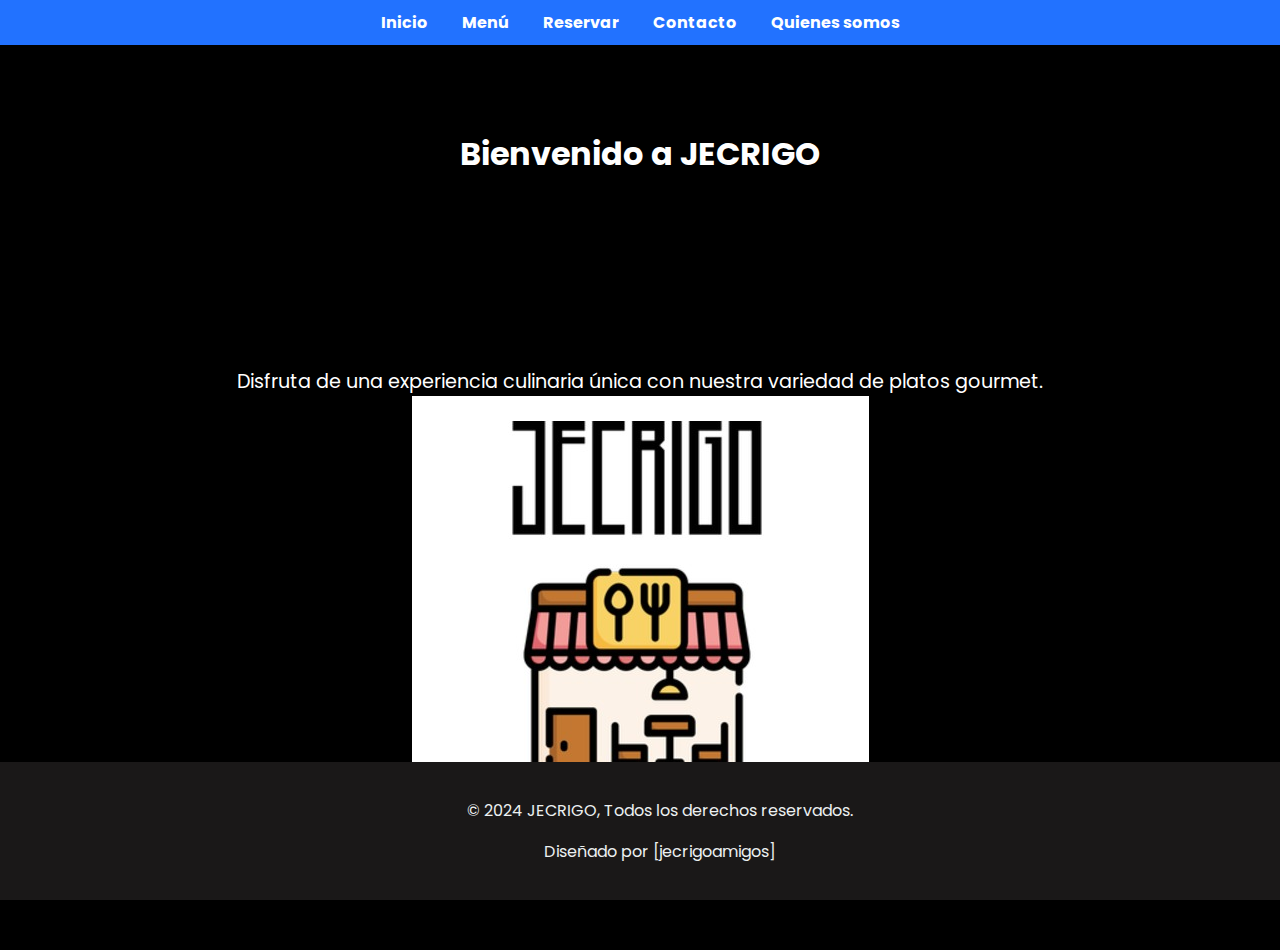
<file: index.html>
<!DOCTYPE html>
<html lang="es">
<head>
    <meta charset="UTF-8">
    <meta name="viewport" content="width=device-width, initial-scale=1.0">
    <title>Restaurante JECRIGO</title>
    <link rel="stylesheet" href="styles.css">
</head>
<body>
    <!-- Navegación -->
    <nav>
        <ul>
            <li><a href="index.html">Inicio</a></li>
            <li><a href="menu.html">Menú</a></li>
            <li><a href="reservar.html">Reservar</a></li>
            <li><a href="contacto.html">Contacto</a></li>
            <li><a href= "quienes.html">Quienes somos</a></li>
        </ul>
    </nav>

    <!-- Inicio -->
 <h1>Bienvenido a JECRIGO</h1>
    <section id="inicio">  
        <p>Disfruta de una experiencia culinaria única con nuestra variedad de platos gourmet.</p>
     <div class="image-container">
            <img src="Carpeta/JECRIGOLOGO.jpeg" alt="Nuestro equipo">
        </div>
    </section>
    


            

    
                
    <!-- Footer -->
    <footer>
        <p>&copy; 2024 JECRIGO, Todos los derechos reservados.</p>
        <p>Diseñado por [jecrigoamigos]</p>
    </footer>
</body>
</html>
</file>
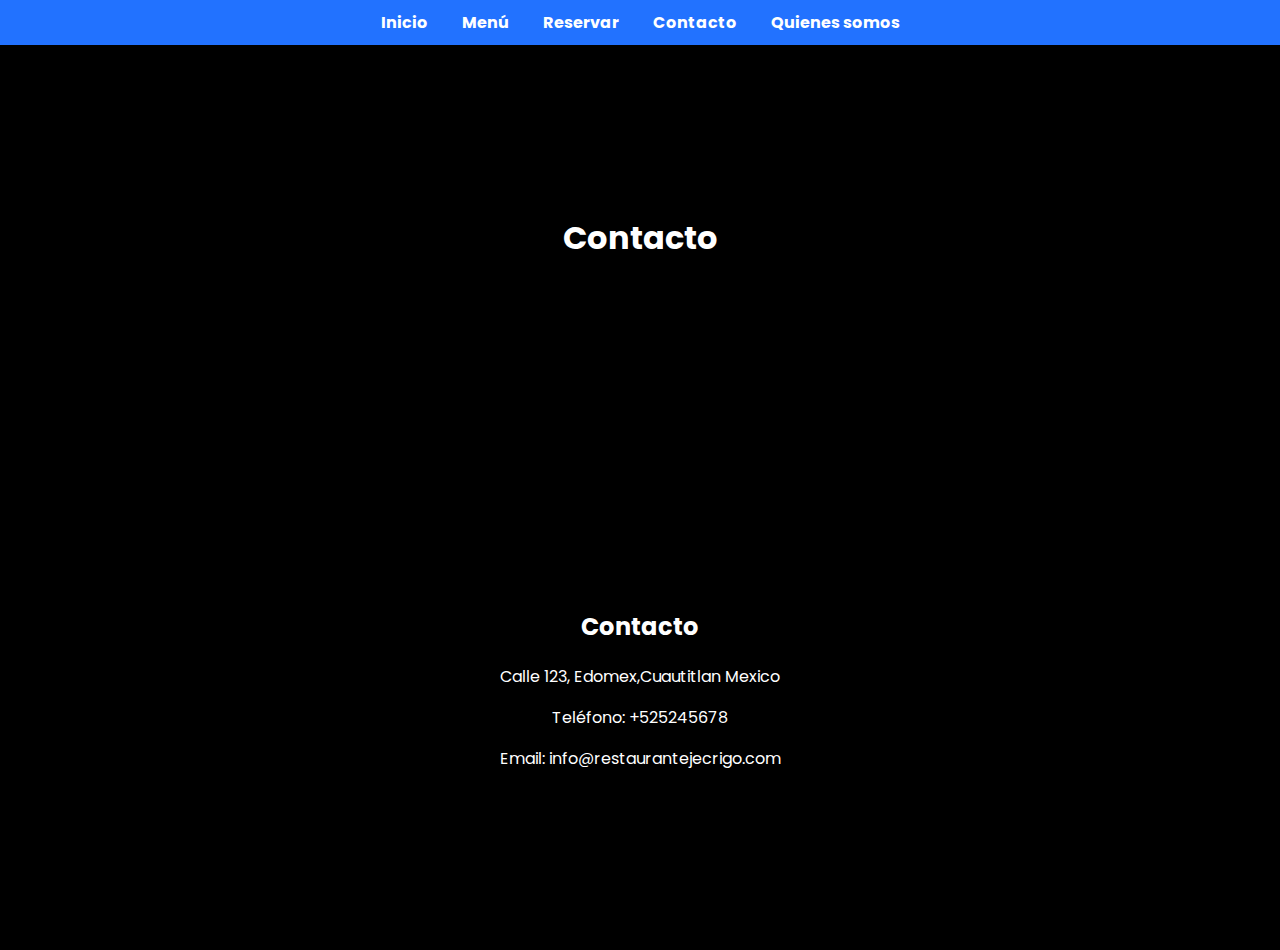
<file: contacto.html>
<!DOCTYPE html>
<html lang="en">
<head>
    <meta charset="UTF-8">
    <meta name="viewport" content="width=device-width, initial-scale=1.0">
    <title>Document</title>
    <link rel="stylesheet" href="styles.css">
</head>
<body>
     <!-- Navegación -->
<nav>
    <ul>
        <li><a href="index.html">Inicio</a></li>
        <li><a href="menu.html">Menú</a></li>
        <li><a href="reservar.html">Reservar</a></li>
        <li><a href="contacto.html">Contacto</a></li>
        <li><a href= "quienes.html">Quienes somos</a></li>
    </ul>
</nav>

<h1>Contacto</h1>
<!-- Contacto -->
<section id="contacto">
    <h2>Contacto</h2>
    <p>Calle 123, Edomex,Cuautitlan Mexico</p>
    <p>Teléfono: +525245678</p>
    <p>Email: info@restaurantejecrigo.com</p>
</section>
</body>
</html>
</file>
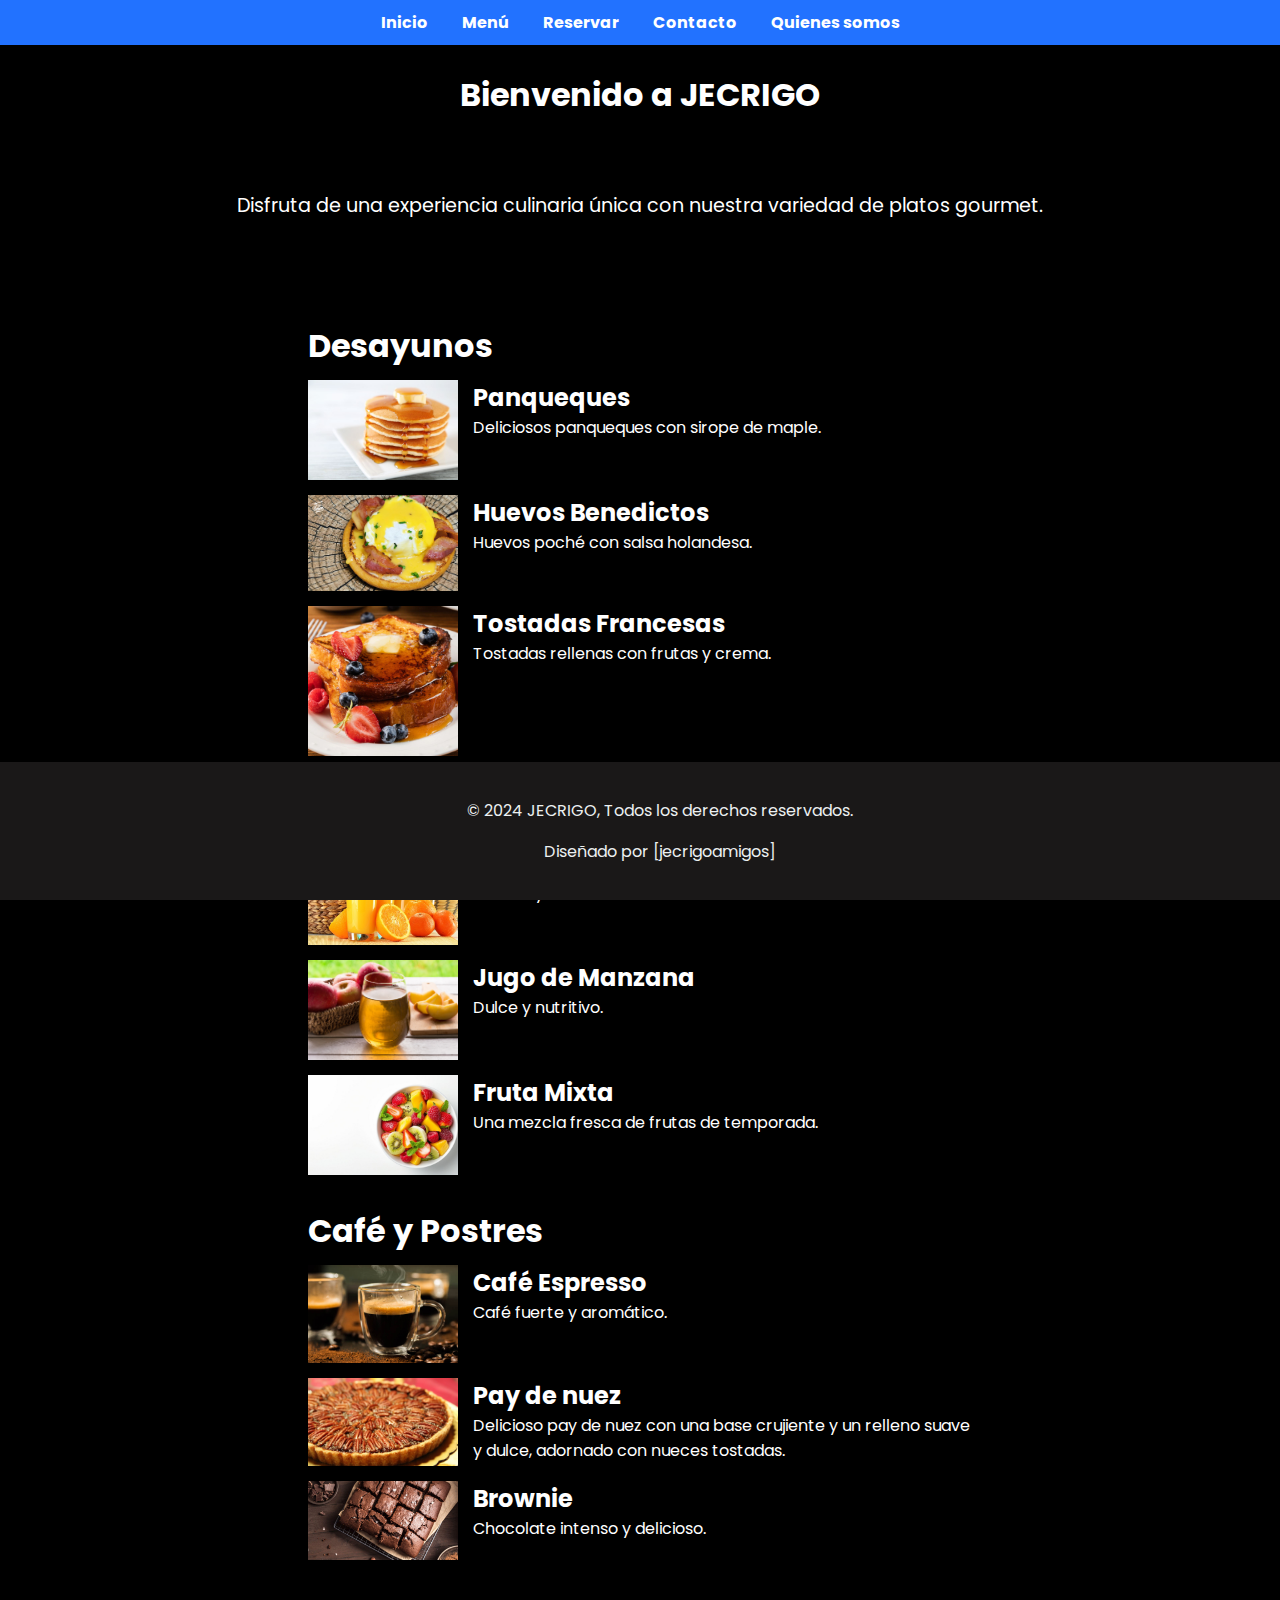
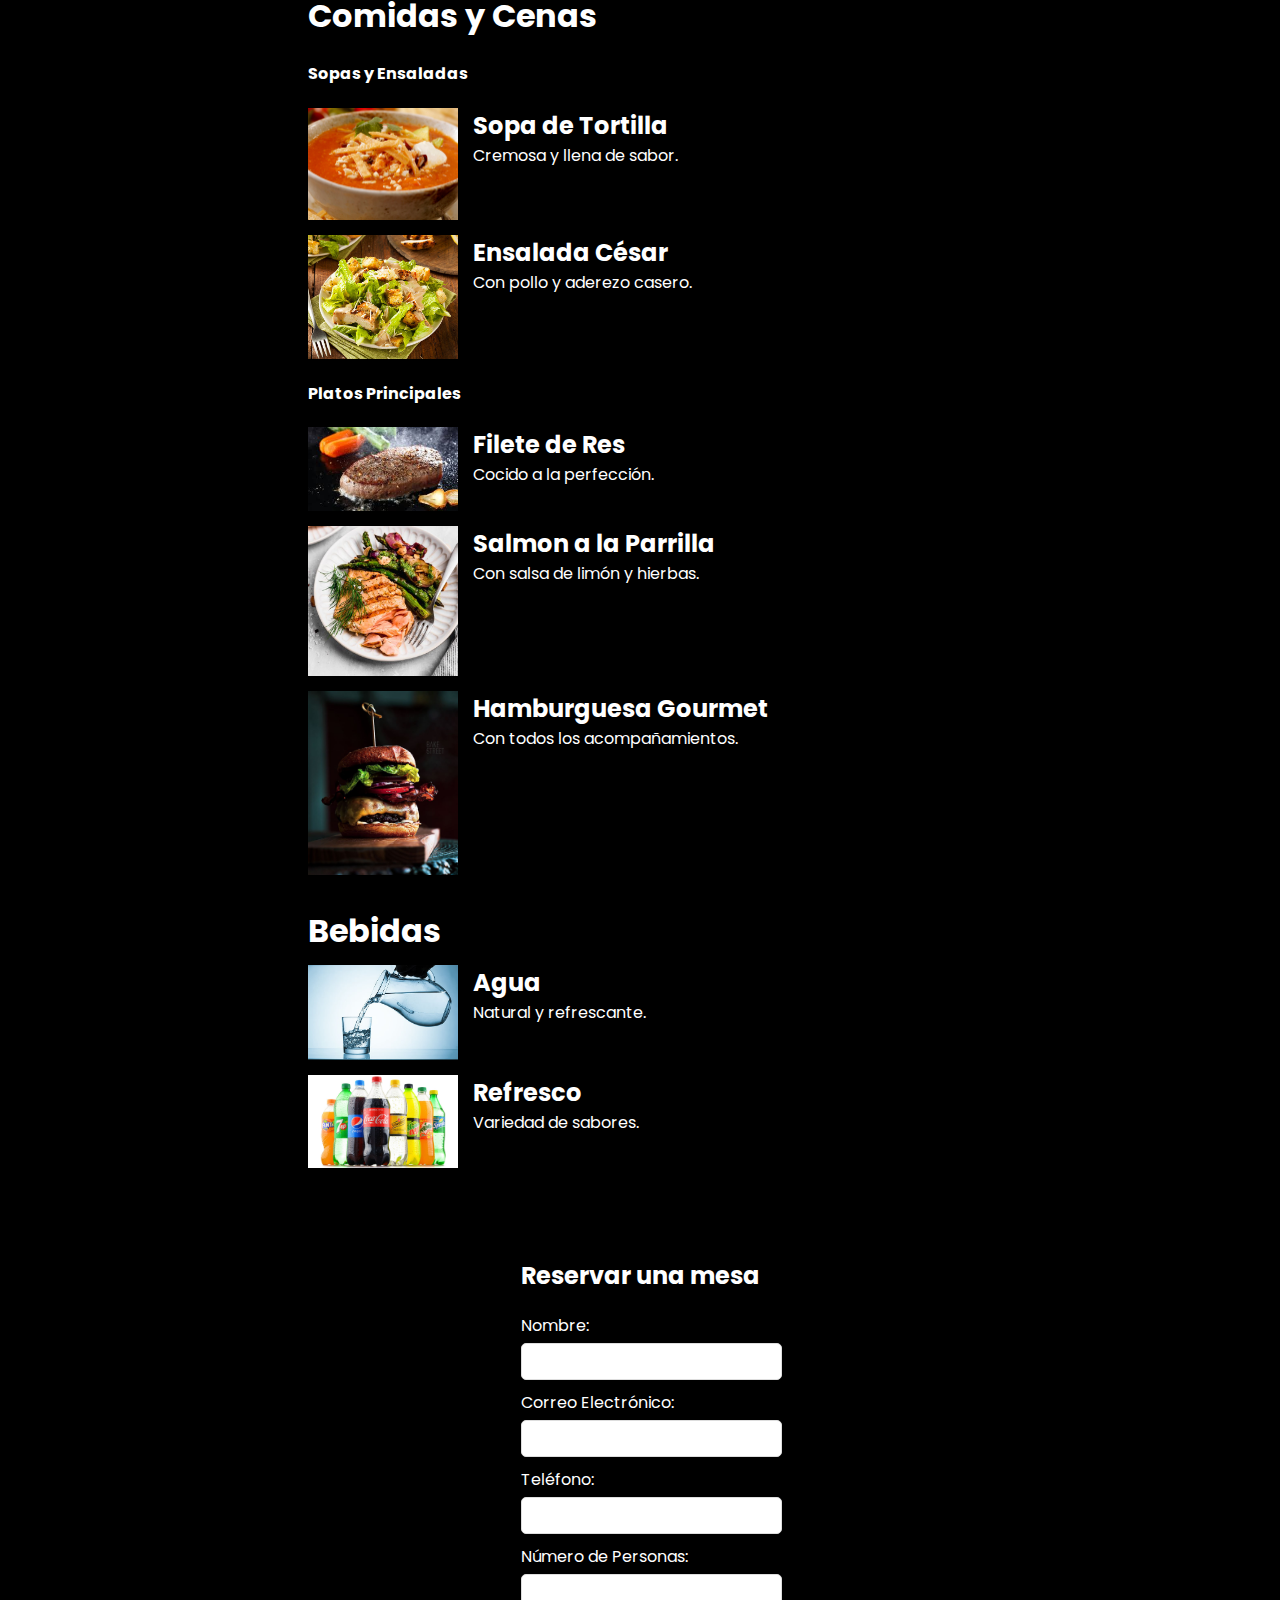
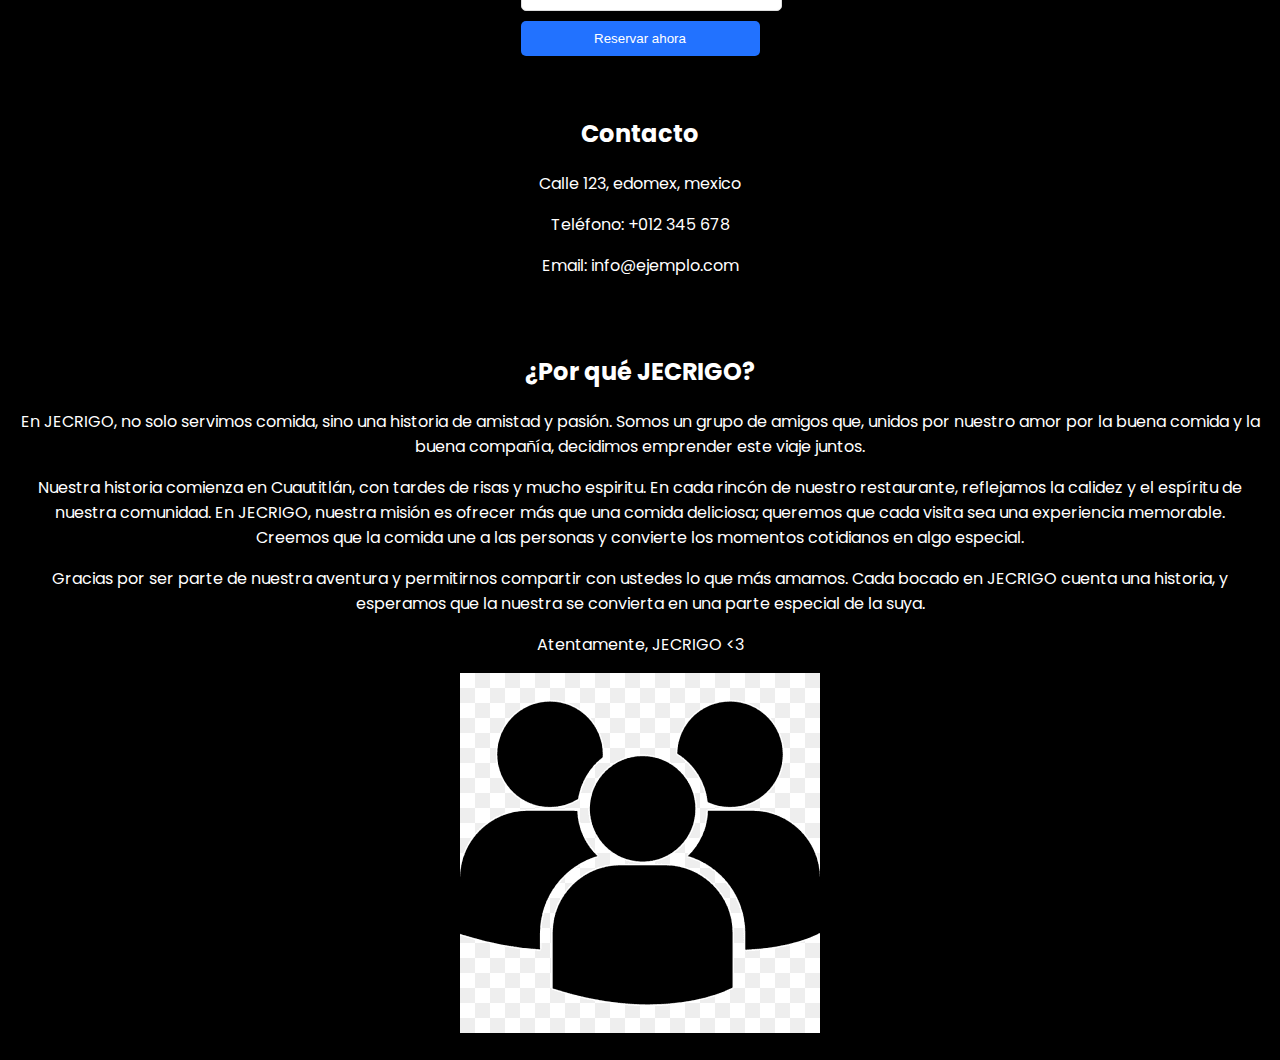
<file: index (1).html>
<!DOCTYPE html>
<html lang="es">
<head>
    <meta charset="UTF-8">
    <meta name="viewport" content="width=device-width, initial-scale=1.0">
    <title>Restaurante JECRIGO</title>
    <link rel="stylesheet" href="styles.css">
</head>
<body>
    <!-- Navegación -->
    <nav>
        <ul>
            <li><a href="#inicio">Inicio</a></li>
            <li><a href="#menu">Menú</a></li>
            <li><a href="#reservar">Reservar</a></li>
            <li><a href="#contacto">Contacto</a></li>
            <li><a href= "#Quienes">Quienes somos</a></li>
        </ul>
    </nav>

    <!-- Inicio -->
 <h1>Bienvenido a JECRIGO</h1>
    <section id="inicio">  
        <p>Disfruta de una experiencia culinaria única con nuestra variedad de platos gourmet.</p>
     
    </section>
    <!-- Menú -->
   
    <section id="menu">
        <!-- Desayunos -->
             <div class="menu-category">
            <h3>Desayunos</h3>
            <div class="menu-item">
                <img src="Carpeta/pancakes.jpg" alt="Panqueques">
                <div class="menu-item-info">
                    <h4>Panqueques</h4>
                    <p>Deliciosos panqueques con sirope de maple.</p>
                </div>
            </div>
            <div class="menu-item">
                <img src="Carpeta/huevos-benedictinos-o-benedict.jpg" alt="Huevos Benedictos">

                <div class="menu-item-info">
                    <h4>Huevos Benedictos</h4>
                    <p>Huevos poché con salsa holandesa.</p>
                </div>
            </div>
            <div class="menu-item">
                <img src="Carpeta/tostadas_a_la_francesa.jpg" alt="Tostadas Francesas">
                <div class="menu-item-info">
                    <h4>Tostadas Francesas</h4>
                    <p>Tostadas rellenas con frutas y crema.</p>
                </div>
            </div>
        </div>

        <!-- Jugos y Frutas -->
               <div class="menu-category">
            <h3>Jugos y Frutas</h3>
            <div class="menu-item">
                <img src="Carpeta/diferencias-zumo-natural-y-envasado-1024x674.jpg" alt="Jugo de Naranja">
                <div class="menu-item-info">
                    <h4>Jugo de Naranja</h4>
                    <p>Natural y refrescante.</p>
                </div>
            </div>
            <div class="menu-item">
                <img src="Carpeta/jugo-de-manzana.jpg" alt="Jugo de Manzana">
                <div class="menu-item-info">
                    <h4>Jugo de Manzana</h4>
                    <p>Dulce y nutritivo.</p>
                </div>
            </div>
            <div class="menu-item">
                <img src="Carpeta/ensalada-frutas-mixtas_894906-707.jpg" alt="Fruta Mixta">
                <div class="menu-item-info">
                    <h4>Fruta Mixta</h4>
                    <p>Una mezcla fresca de frutas de temporada.</p>
                </div>
            </div>
        </div>

        <!-- Café y Postres -->
        <div class="menu-category">
            <h3>Café y Postres</h3>
            <div class="menu-item">
                <img src="Carpeta/cafe-expreso.jpg" alt="Café Espresso">
                <div class="menu-item-info">
                    <h4>Café Espresso</h4>
                    <p>Café fuerte y aromático.</p>
                </div>
            </div>
            <div class="menu-item">
                <img src="Carpeta/PRINCIPAL.png" alt="Pay de nuez">
                <div class="menu-item-info">
                    <h4>Pay de nuez</h4>
                    <p>Delicioso pay de nuez con una base crujiente y un relleno suave y dulce, adornado con nueces tostadas.</p>
                </div>
            </div>
            <div class="menu-item">
                <img src="Carpeta/brownie.jpg" alt="Brownie">
                <div class="menu-item-info">
                    <h4>Brownie</h4>
                    <p>Chocolate intenso y delicioso.</p>
                </div>
            </div>
        </div>

        <!-- Comidas y Cenas -->
        <div class="menu-category">
            <h3>Comidas y Cenas</h3>
            <div class="sub-category">
                <h4>Sopas y Ensaladas</h4>
                <div class="menu-item">
                    <img src="Carpeta/sopa-de-tortilla-destacada-1200x900.jpg" alt="Sopa de Tortilla">
                    <div class="menu-item-info">
                        <h4>Sopa de Tortilla</h4>
                        <p>Cremosa y llena de sabor.</p>
                    </div>
                </div>
                <div class="menu-item">
                    <img src="Carpeta/Ensalada_César-web-553x458.jpg" alt="Ensalada César">
                    <div class="menu-item-info">
                        <h4>Ensalada César</h4>
                        <p>Con pollo y aderezo casero.</p>
                    </div>
                </div>
            </div>
            <div class="sub-category">
                <h4>Platos Principales</h4>
                <div class="menu-item">
                    <img src="Carpeta/download.jpg" alt="Filete de Res">
                    <div class="menu-item-info">
                        <h4>Filete de Res</h4>
                        <p>Cocido a la perfección.</p>
                    </div>
                </div>
                <div class="menu-item">
                    <img src="Carpeta/pescado-a-la-parrilla-5-500x500.jpg" alt="Salmon a la Parrilla">
                    <div class="menu-item-info">
                        <h4>Salmon a la Parrilla</h4>
                        <p>Con salsa de limón y hierbas.</p>
                    </div>
                </div>
                <div class="menu-item">
                    <img src="Carpeta/ccc5abb234eb54cc35abddfe0194d976.jpg" alt="Hamburguesa Gourmet">
                    <div class="menu-item-info">
                        <h4>Hamburguesa Gourmet</h4>
                        <p>Con todos los acompañamientos.</p>
                    </div>
                </div>
            </div>
        </div>

        <!-- Bebidas -->
        <div class="menu-category">
            <h3>Bebidas</h3>
            <div class="menu-item">
                <img src="Carpeta/agua-jarra-vaso-vidrio-wallpaper-thumb.jpg" alt="Agua">
                <div class="menu-item-info">
                    <h4>Agua</h4>
                    <p>Natural y refrescante.</p>
                </div>
            </div>
            <div class="menu-item">
                <img src="Carpeta/Refrescos_800.jpg" alt="Refresco">
                <div class="menu-item-info">
                    <h4>Refresco</h4>
                    <p>Variedad de sabores.</p>
                </div>
            </div>
        </div>
    </section>

   <!-- Reservar -->
<section id="reservar">
    <h2>Reservar una mesa</h2>

    <form id="reserva-form">
        <label for="nombre">Nombre:</label>
        <input type="text" id="nombre" name="nombre" required>
        
        <label for="email">Correo Electrónico:</label>
        <input type="email" id="email" name="email" required>
        
        <label for="telefono">Teléfono:</label>
        <input type="tel" id="telefono" name="telefono" required>
        
        <label for="numero-personas">Número de Personas:</label>
        <input type="number" id="numero-personas" name="numero-personas" min="1" required>
        
        <button type="submit">Reservar ahora</button>
    </form>

    <div id="mensaje" style="display: none; color: green; margin-top: 10px;">
        Reservación registrada
    </div>
</section>

<script>
    document.getElementById('reserva-form').addEventListener('submit', function(event) {
        event.preventDefault(); // Previene el envío del formulario

        // Muestra el mensaje
        document.getElementById('mensaje').style.display = 'block';

        // Opcional: Puedes ocultar el formulario después de mostrar el mensaje
        document.getElementById('reserva-form').reset();
    });
</script>

            

    <!-- Contacto -->
    <section id="contacto">
        <h2>Contacto</h2>
        <p>Calle 123, edomex, mexico</p>
        <p>Teléfono: +012 345 678</p>
        <p>Email: info@ejemplo.com</p>
    </section>
                <!-- Quiénes Somos -->
<section id="Quienes">
    <h2>¿Por qué JECRIGO?</h2>
    <p>En JECRIGO, no solo servimos comida, sino una historia de amistad y pasión. Somos un grupo de amigos que, unidos por nuestro amor por la buena comida y la buena compañía, decidimos emprender este viaje juntos.</p>
    <p>Nuestra historia comienza en Cuautitlán, con tardes de risas y mucho espiritu. En cada rincón de nuestro restaurante, reflejamos la calidez y el espíritu de nuestra comunidad. En JECRIGO, nuestra misión es ofrecer más que una comida deliciosa; queremos que cada visita sea una experiencia memorable. Creemos que la comida une a las personas y convierte los momentos cotidianos en algo especial.</p>
    <p>Gracias por ser parte de nuestra aventura y permitirnos compartir con ustedes lo que más amamos. Cada bocado en JECRIGO cuenta una historia, y esperamos que la nuestra se convierta en una parte especial de la suya.</p>
    <p>Atentamente, JECRIGO <3</p>
    <div class="image-container">
        <img src="Carpeta/peronas.png" alt="Nuestro equipo">
    </div>
</section>


    <!-- Footer -->
    <footer>
        <p>&copy; 2024 JECRIGO, Todos los derechos reservados.</p>
        <p>Diseñado por [jecrigoamigos]</p>
    </footer>
</body>
</html>
</file>
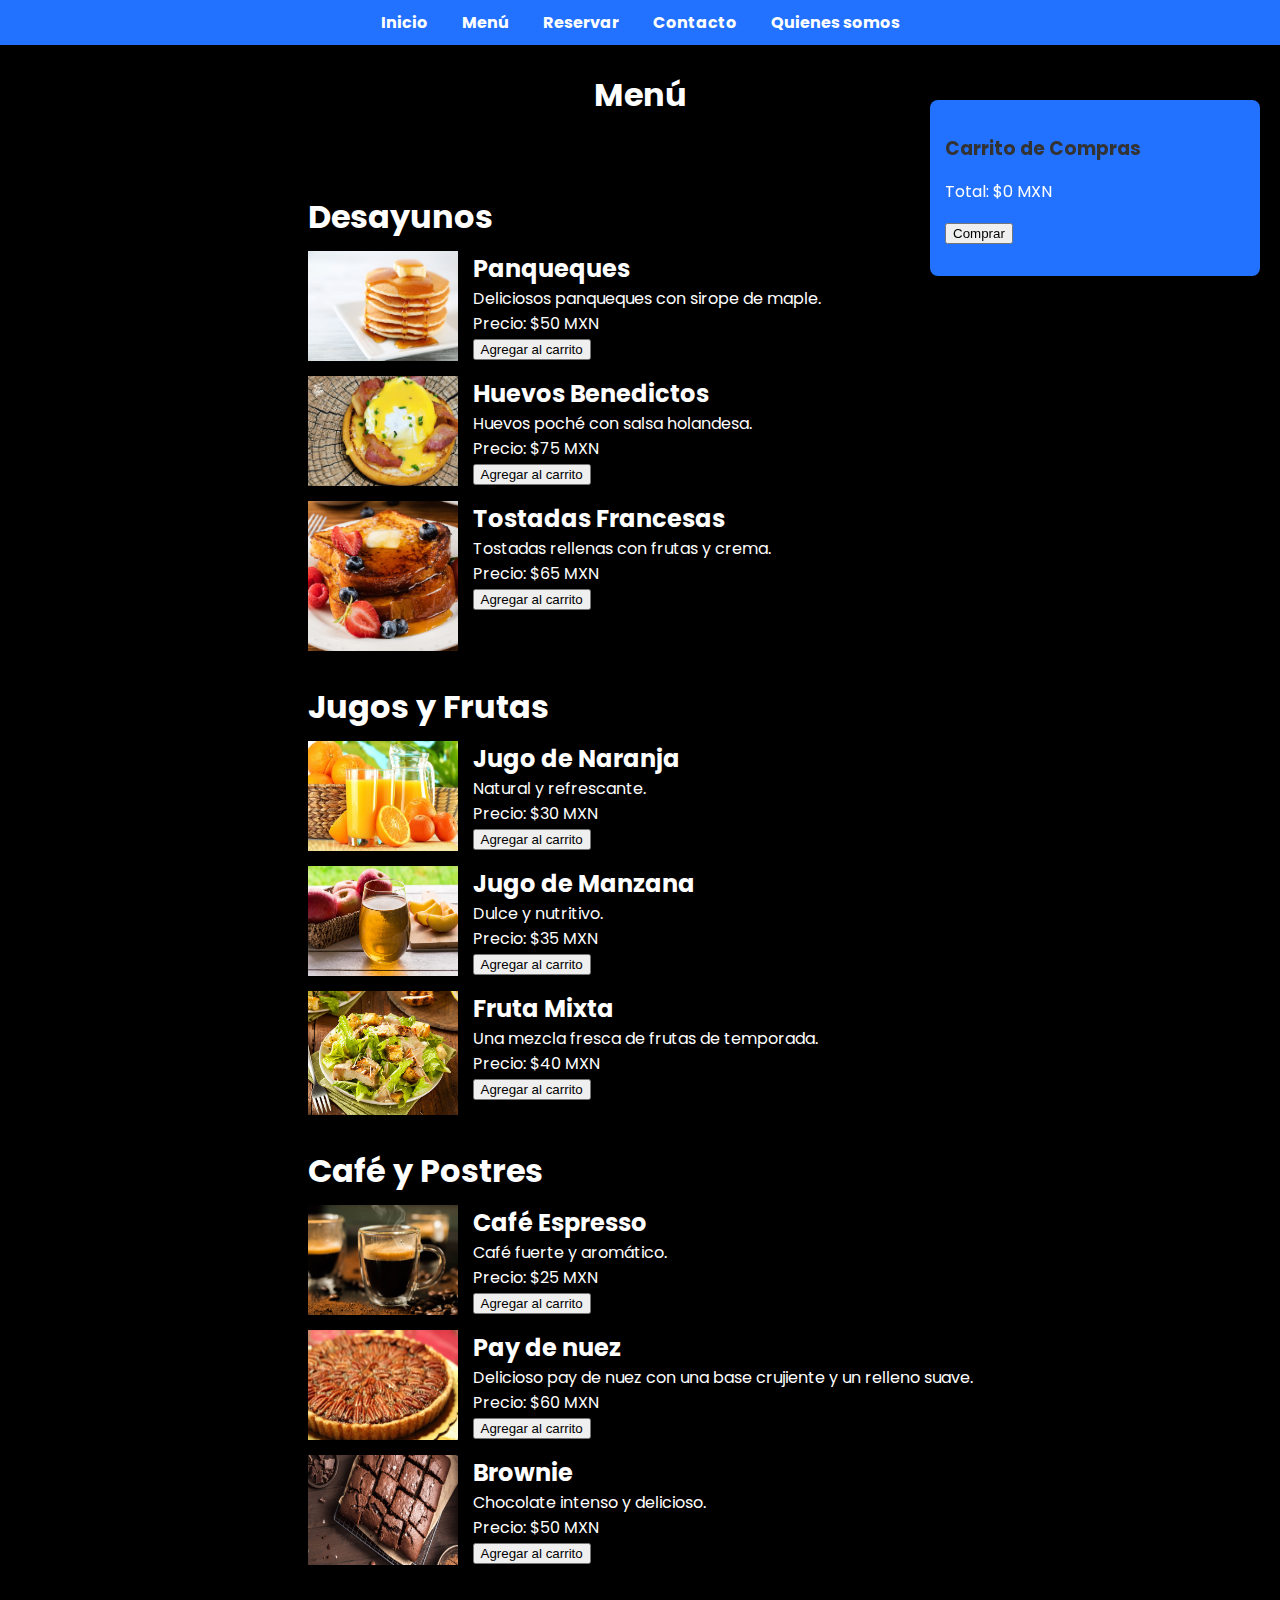
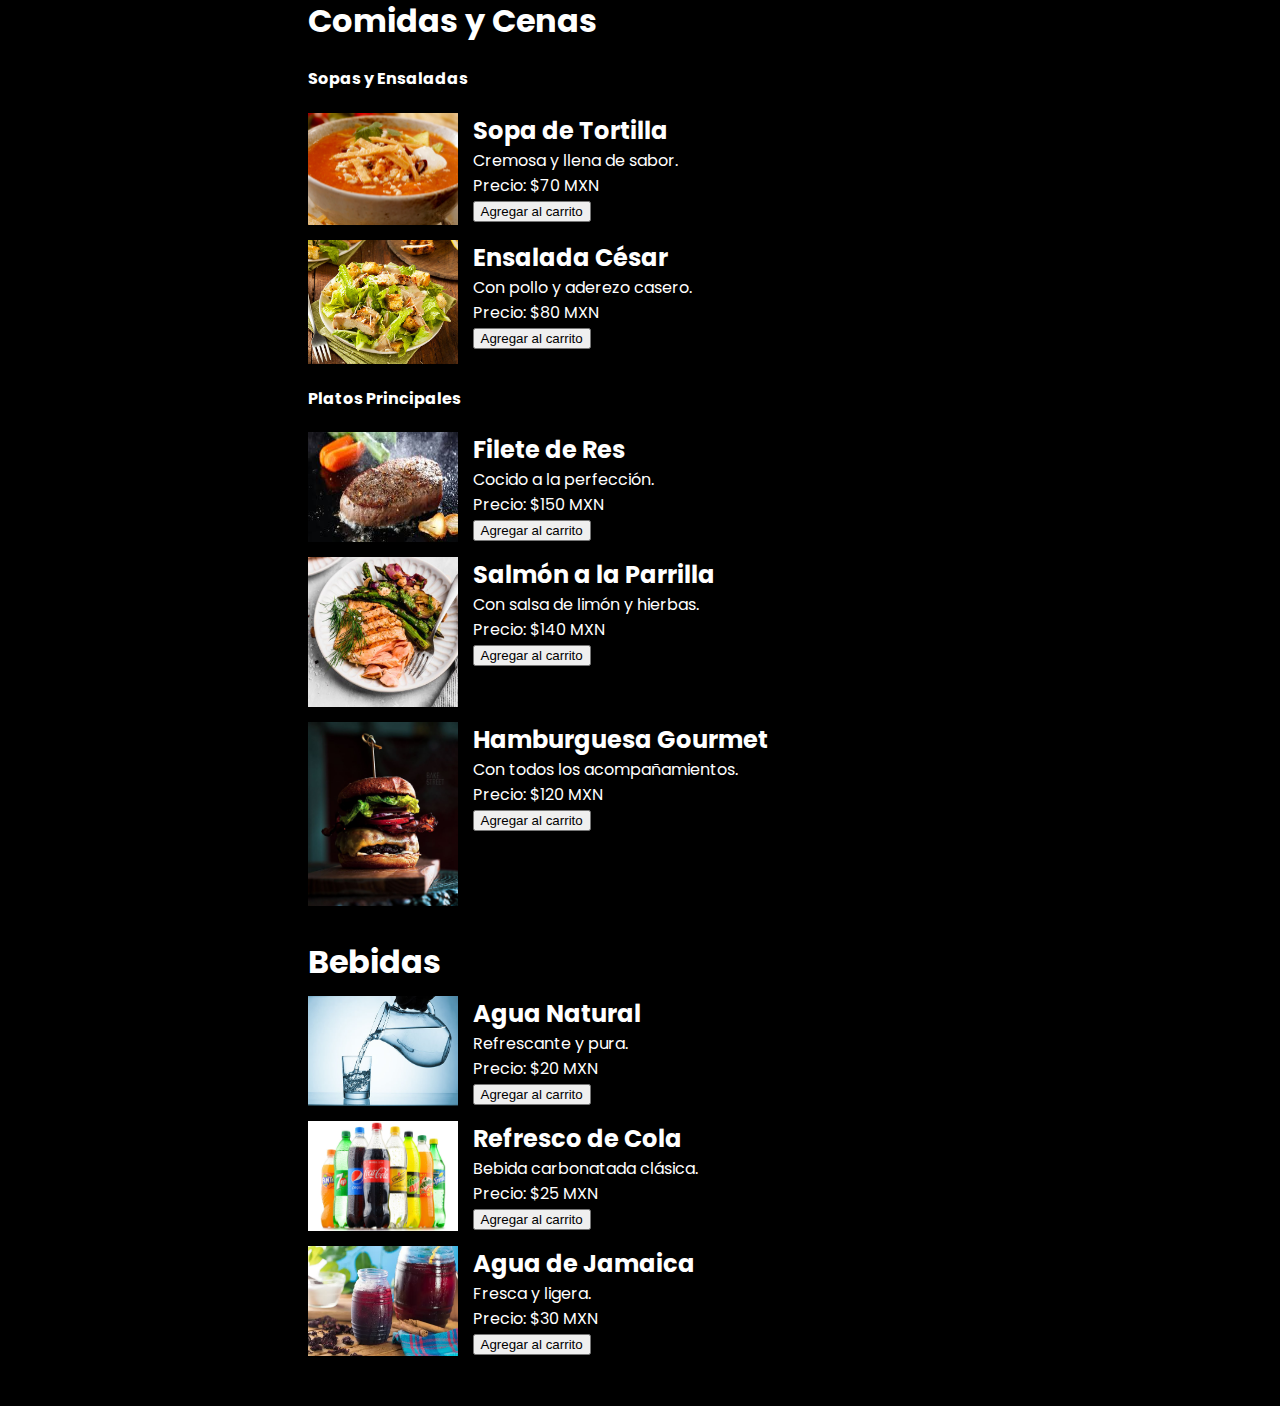
<file: menu.html>
<!DOCTYPE html>
<html lang="en">
<head>
    <meta charset="UTF-8">
    <meta name="viewport" content="width=device-width, initial-scale=1.0">
    <title>Restaurante JECRIGO - Menú</title>
    <link rel="stylesheet" href="styles.css">
</head>
<body>
    <h1>Menú</h1>

    <!-- Navegación -->
    <nav>
        <ul>
            <li><a href="index.html">Inicio</a></li>
            <li><a href="menu.html">Menú</a></li>
            <li><a href="reservar.html">Reservar</a></li>
            <li><a href="contacto.html">Contacto</a></li>
            <li><a href="quienes.html">Quienes somos</a></li>
        </ul>
    </nav>

    <!-- Menú -->
    <section id="menu">
        <!-- Desayunos -->
        <div class="menu-category">
            <h3>Desayunos</h3>
            <div class="menu-item">
                <img src="Carpeta/pancakes.jpg" alt="Panqueques">
                <div class="menu-item-info">
                    <h4>Panqueques</h4>
                    <p>Deliciosos panqueques con sirope de maple.</p>
                    <p>Precio: $50 MXN</p>
                    <button onclick="addToCart('Panqueques', 50)">Agregar al carrito</button>
                </div>
            </div>
            <div class="menu-item">
                <img src="Carpeta/huevos-benedictinos-o-benedict.jpg" alt="Huevos Benedictos">
                <div class="menu-item-info">
                    <h4>Huevos Benedictos</h4>
                    <p>Huevos poché con salsa holandesa.</p>
                    <p>Precio: $75 MXN</p>
                    <button onclick="addToCart('Huevos Benedictos', 75)">Agregar al carrito</button>
                </div>
            </div>
            <div class="menu-item">
                <img src="Carpeta/tostadas_a_la_francesa.jpg" alt="Tostadas Francesas">
                <div class="menu-item-info">
                    <h4>Tostadas Francesas</h4>
                    <p>Tostadas rellenas con frutas y crema.</p>
                    <p>Precio: $65 MXN</p>
                    <button onclick="addToCart('Tostadas Francesas', 65)">Agregar al carrito</button>
                </div>
            </div>
        </div>

        <!-- Jugos y Frutas -->
        <div class="menu-category">
            <h3>Jugos y Frutas</h3>
            <div class="menu-item">
                <img src="Carpeta/diferencias-zumo-natural-y-envasado-1024x674.jpg" alt="Jugo de Naranja">
                <div class="menu-item-info">
                    <h4>Jugo de Naranja</h4>
                    <p>Natural y refrescante.</p>
                    <p>Precio: $30 MXN</p>
                    <button onclick="addToCart('Jugo de Naranja', 30)">Agregar al carrito</button>
                </div>
            </div>
            <div class="menu-item">
                <img src="Carpeta/jugo-de-manzana.jpg" alt="Jugo de Manzana">
                <div class="menu-item-info">
                    <h4>Jugo de Manzana</h4>
                    <p>Dulce y nutritivo.</p>
                    <p>Precio: $35 MXN</p>
                    <button onclick="addToCart('Jugo de Manzana', 35)">Agregar al carrito</button>
                </div>
            </div>
            <div class="menu-item">
                <img src="Carpeta/Ensalada_César-web-553x458.jpg" alt="Fruta Mixta">
                <div class="menu-item-info">
                    <h4>Fruta Mixta</h4>
                    <p>Una mezcla fresca de frutas de temporada.</p>
                    <p>Precio: $40 MXN</p>
                    <button onclick="addToCart('Fruta Mixta', 40)">Agregar al carrito</button>
                </div>
            </div>
        </div>

        <!-- Café y Postres -->
        <div class="menu-category">
            <h3>Café y Postres</h3>
            <div class="menu-item">
                <img src="Carpeta/cafe-expreso.jpg" alt="Café Espresso">
                <div class="menu-item-info">
                    <h4>Café Espresso</h4>
                    <p>Café fuerte y aromático.</p>
                    <p>Precio: $25 MXN</p>
                    <button onclick="addToCart('Café Espresso', 25)">Agregar al carrito</button>
                </div>
            </div>
            <div class="menu-item">
                <img src="Carpeta/PRINCIPAL.png" alt="Pay de nuez">
                <div class="menu-item-info">
                    <h4>Pay de nuez</h4>
                    <p>Delicioso pay de nuez con una base crujiente y un relleno suave.</p>
                    <p>Precio: $60 MXN</p>
                    <button onclick="addToCart('Pay de Nuez', 60)">Agregar al carrito</button>
                </div>
            </div>
            <div class="menu-item">
                <img src="Carpeta/brownie.jpg" alt="Brownie">
                <div class="menu-item-info">
                    <h4>Brownie</h4>
                    <p>Chocolate intenso y delicioso.</p>
                    <p>Precio: $50 MXN</p>
                    <button onclick="addToCart('Brownie', 50)">Agregar al carrito</button>
                </div>
            </div>
        </div>

        <!-- Comidas y Cenas -->
        <div class="menu-category">
            <h3>Comidas y Cenas</h3>
            <div class="sub-category">
                <h4>Sopas y Ensaladas</h4>
                <div class="menu-item">
                    <img src="Carpeta/sopa-de-tortilla-destacada-1200x900.jpg" alt="Sopa de Tortilla">
                    <div class="menu-item-info">
                        <h4>Sopa de Tortilla</h4>
                        <p>Cremosa y llena de sabor.</p>
                        <p>Precio: $70 MXN</p>
                        <button onclick="addToCart('Sopa de Tortilla', 70)">Agregar al carrito</button>
                    </div>
                </div>
                <div class="menu-item">
                    <img src="Carpeta/Ensalada_César-web-553x458.jpg" alt="Ensalada César">
                    <div class="menu-item-info">
                        <h4>Ensalada César</h4>
                        <p>Con pollo y aderezo casero.</p>
                        <p>Precio: $80 MXN</p>
                        <button onclick="addToCart('Ensalada César', 80)">Agregar al carrito</button>
                    </div>
                </div>
            </div>
            <div class="sub-category">
                <h4>Platos Principales</h4>
                <div class="menu-item">
                    <img src="Carpeta/download.jpg" alt="Filete de Res">
                    <div class="menu-item-info">
                        <h4>Filete de Res</h4>
                        <p>Cocido a la perfección.</p>
                        <p>Precio: $150 MXN</p>
                        <button onclick="addToCart('Filete de Res', 150)">Agregar al carrito</button>
                    </div>
                </div>
                <div class="menu-item">
                    <img src="Carpeta/pescado-a-la-parrilla-5-500x500.jpg" alt="Salmon a la Parrilla">
                    <div class="menu-item-info">
                        <h4>Salmón a la Parrilla</h4>
                        <p>Con salsa de limón y hierbas.</p>
                        <p>Precio: $140 MXN</p>
                        <button onclick="addToCart('Salmón a la Parrilla', 140)">Agregar al carrito</button>
                    </div>
                </div>
                <div class="menu-item">
                    <img src="Carpeta/ccc5abb234eb54cc35abddfe0194d976.jpg" alt="Hamburguesa Gourmet">
                    <div class="menu-item-info">
                        <h4>Hamburguesa Gourmet</h4>
                        <p>Con todos los acompañamientos.</p>
                        <p>Precio: $120 MXN</p>
                        <button onclick="addToCart('Hamburguesa Gourmet', 120)">Agregar al carrito</button>
                    </div>
                </div>
            </div>
        </div>

        <!-- Bebidas -->
        <div class="menu-category">
            <h3>Bebidas</h3>
            <div class="menu-item">
                <img src="Carpeta/agua-jarra-vaso-vidrio-wallpaper-thumb.jpg" alt="Agua Natural">
                <div class="menu-item-info">
                    <h4>Agua Natural</h4>
                    <p>Refrescante y pura.</p>
                    <p>Precio: $20 MXN</p>
                    <button onclick="addToCart('Agua Natural', 20)">Agregar al carrito</button>
                </div>
            </div>
            <div class="menu-item">
                <img src="Carpeta/Refrescos_800.jpg" alt="Refresco de Cola">
                <div class="menu-item-info">
                    <h4>Refresco de Cola</h4>
                    <p>Bebida carbonatada clásica.</p>
                    <p>Precio: $25 MXN</p>
                    <button onclick="addToCart('Refresco de Cola', 25)">Agregar al carrito</button>
                </div>
            </div>
            <div class="menu-item">
                <img src="Carpeta/jamaica.jpg" alt="Agua de Jamaica">
                <div class="menu-item-info">
                    <h4>Agua de Jamaica</h4>
                    <p>Fresca y ligera.</p>
                    <p>Precio: $30 MXN</p>
                    <button onclick="addToCart('Agua de Jamaica', 30)">Agregar al carrito</button>
                </div>
            </div>
        </div>
    </section>
    

    <!-- Carrito de compras -->
    <section id="cart">
        <h3>Carrito de Compras</h3>
        <ul id="cart-list"></ul>
        <p id="total-price">Total: $0 MXN</p>
        <button id="purchase-btn" onclick="purchase()">Comprar</button>
        <p id="purchase-message"></p>
    </section>
<script>
         cart = [];

        function addToCart(productName, price) {
            // Agregar producto al carrito
            cart.push({ name: productName, price: price });
            updateCart();
        }

        function updateCart() {
            let cartList = document.getElementById("cart-list");
            let total = 0;
            cartList.innerHTML = ""; // Limpiar lista
            cart.forEach((item, index) => {
                cartList.innerHTML += `<li>${item.name} - $${item.price} MXN</li>`;
                total += item.price;
            });
            document.getElementById("total-price").innerText = "Total: $" + total + " MXN";
        }

        // Variable global para rastrear el estado del carrito

         cart = [];

        function addToCart(productName, price) {
            // Agregar producto al carrito
            cart.push({ name: productName, price: price });
            updateCart();
        }

        function updateCart() {
            let cartList = document.getElementById("cart-list");
            let total = 0;
            cartList.innerHTML = ""; // Limpiar lista
            cart.forEach((item, index) => {
                cartList.innerHTML += `<li>${item.name} - $${item.price} MXN</li>`;
                total += item.price;
            });
            document.getElementById("total-price").innerText = "Total: $" + total + " MXN";
        }

        // Variable global para rastrear el estado del carrito
let cartStatus = 'vacío';

function purchase() {
    // Guardar el estado inicial del carrito
    const initialCartLength = cart.length;

    if (cart.length > 0) {
        // Limpiar carrito
        let cart = [];
        updateCart();
        
        // Mostrar mensaje de compra realizada
        document.getElementById("purchase-message").innerText = "¡Compra realizada con éxito!";
        
        // Ocultar el mensaje después de 3 segundos
        setTimeout(function() {
            document.getElementById("purchase-message").innerText = "";
            
            // Verificar si el carrito sigue vacío después de mostrar el mensaje
            if (cart.length === 0) {
                document.getElementById("purchase-message").innerText = "Tu carrito está vacío.";
                cartStatus = 'vacío';
            } else {
                document.getElementById("purchase-message").innerText = "";
            }
        }, 4000);
    } else {
        // Mostrar mensaje de carrito vacío solo si el carrito está realmente vacío
        if (cartStatus === 'vacío') {
            document.getElementById("purchase-message").innerText = "Tu carrito está vacío.";
        }
    }
}


    

    </script>
   



</body>
</html>
</file>
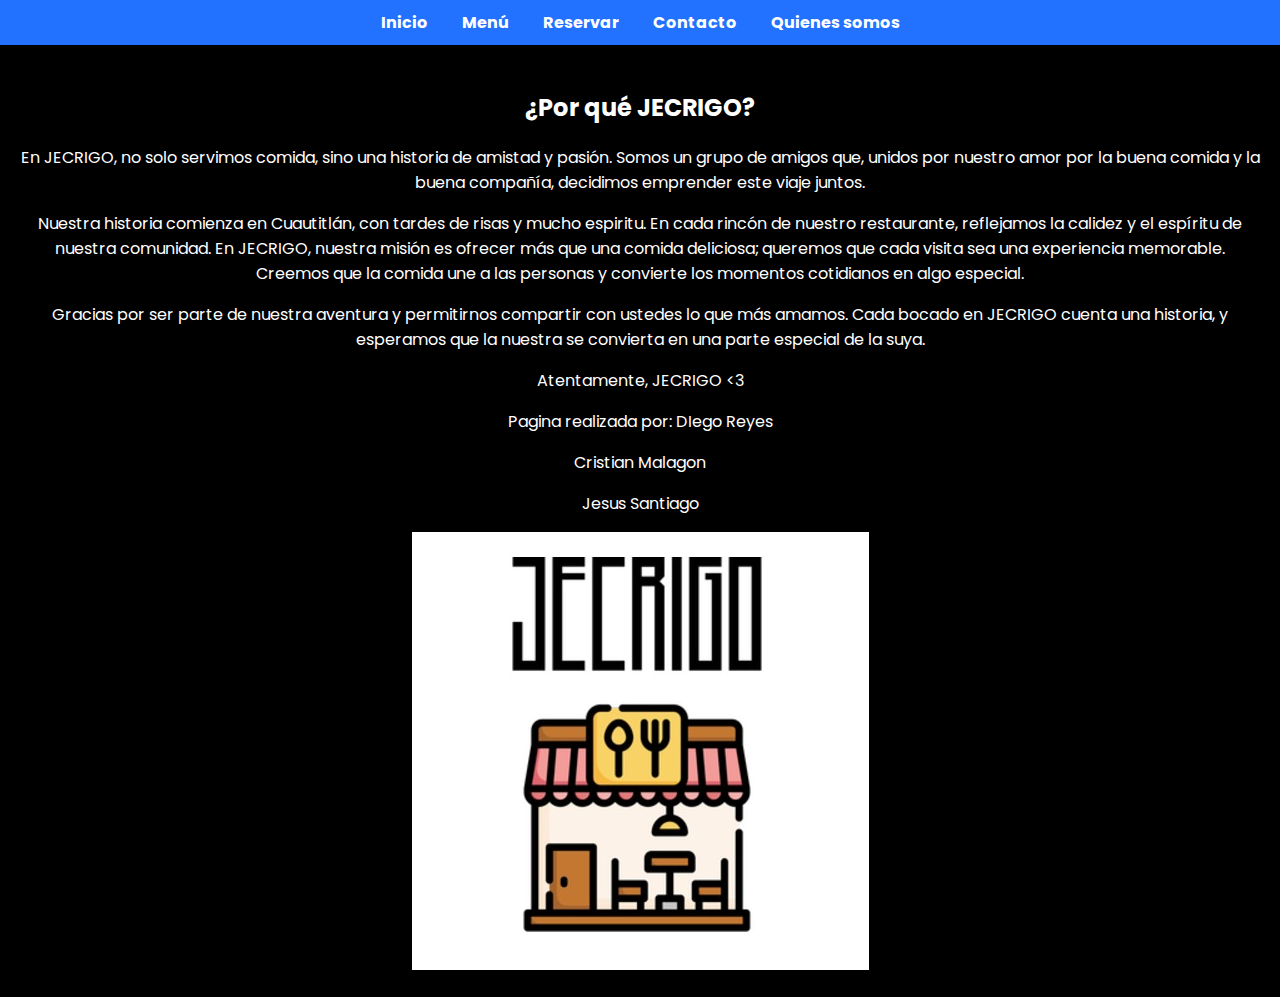
<file: quienes.html>
<!DOCTYPE html>
<html lang="en">
<head>
    <meta charset="UTF-8">
    <meta name="viewport" content="width=device-width, initial-scale=1.0">
    <title>Document</title>
    <link rel="stylesheet" href="styles.css">
</head>
<body>
     <!-- Navegación -->
<!-- Navegación -->
<nav>
    <ul>
        <li><a href="index.html">Inicio</a></li>
        <li><a href="menu.html">Menú</a></li>
        <li><a href="reservar.html">Reservar</a></li>
        <li><a href="contacto.html">Contacto</a></li>
        <li><a href= "quienes.html">Quienes somos</a></li>
    </ul>
</nav>
    <!-- Quiénes Somos -->
<section id="Quienes">
    <h2>¿Por qué JECRIGO?</h2>
    <p>En JECRIGO, no solo servimos comida, sino una historia de amistad y pasión. Somos un grupo de amigos que, unidos por nuestro amor por la buena comida y la buena compañía, decidimos emprender este viaje juntos.</p>
    <p>Nuestra historia comienza en Cuautitlán, con tardes de risas y mucho espiritu. En cada rincón de nuestro restaurante, reflejamos la calidez y el espíritu de nuestra comunidad. En JECRIGO, nuestra misión es ofrecer más que una comida deliciosa; queremos que cada visita sea una experiencia memorable. Creemos que la comida une a las personas y convierte los momentos cotidianos en algo especial.</p>
    <p>Gracias por ser parte de nuestra aventura y permitirnos compartir con ustedes lo que más amamos. Cada bocado en JECRIGO cuenta una historia, y esperamos que la nuestra se convierta en una parte especial de la suya.</p>
    <p>Atentamente, JECRIGO <3</p>
    <p>Pagina realizada por: DIego Reyes</p>
    <p>Cristian Malagon</p>
    <p>Jesus Santiago</p>
    <div class="image-container">
        <img src="Carpeta/JECRIGOLOGO.jpeg" alt="Nuestro equipo">
    </div>
</section>


</body>
</html>
</file>
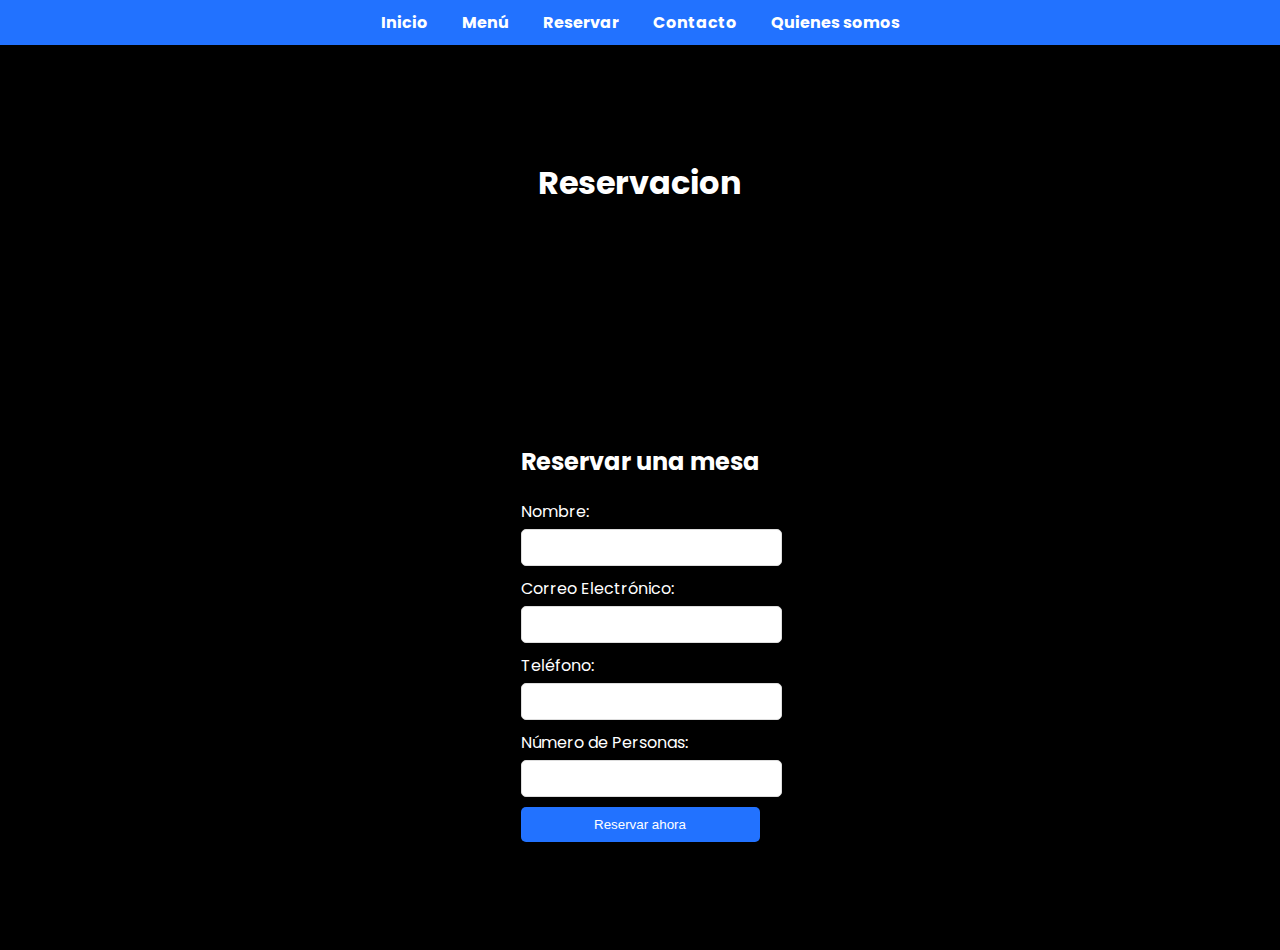
<file: reservar.html>
<!DOCTYPE html>
<html lang="en">
<head>
    <meta charset="UTF-8">
    <meta name="viewport" content="width=device-width, initial-scale=1.0">
    <title>Document</title>
    <link rel="stylesheet" href="styles.css">
</head>
<body>
    <!-- Navegación -->

<nav>
    <ul>
        <li><a href="index.html">Inicio</a></li>
        <li><a href="menu.html">Menú</a></li>
        <li><a href="reservar.html">Reservar</a></li>
        <li><a href="contacto.html">Contacto</a></li>
        <li><a href= "quienes.html">Quienes somos</a></li>
    </ul>
</nav>
    <h1>Reservacion</h1>
</body>
 <!-- Reservar -->
 <section id="reservar">
    <h2>Reservar una mesa</h2>

    <form id="reserva-form">
        <label for="nombre">Nombre:</label>
        <input type="text" id="nombre" name="nombre" required>
        
        <label for="email">Correo Electrónico:</label>
        <input type="email" id="email" name="email" required>
        
        <label for="telefono">Teléfono:</label>
        <input type="tel" id="telefono" name="telefono" required>
        
        <label for="numero-personas">Número de Personas:</label>
        <input type="number" id="numero-personas" name="numero-personas" min="1" required>
        
        <button type="submit">Reservar ahora</button>
    </form>

    <div id="mensaje" style="display: none; color: green; margin-top: 10px;">
        Reservación registrada
    </div>
</section>

<script>
    document.getElementById('reserva-form').addEventListener('submit', function(event) {
        event.preventDefault(); // Previene el envío del formulario

        // Muestra el mensaje
        document.getElementById('mensaje').style.display = 'block';

        // Opcional: Puedes ocultar el formulario después de mostrar el mensaje
        document.getElementById('reserva-form').reset();
    });
</script>
</html>
</file>
<file: styles.css>
/* Importar fuente de Google Fonts */
@import url('https://fonts.googleapis.com/css2?family=Poppins:wght@400;700&display=swap');

/* Estilos generales */
body {
    font-family: 'Poppins', sans-serif; /* Fuente principal */
    margin: 0;
    padding: 0;
    color: #fff; /* Color del texto */
    background-color: #000; /* Fondo de la página */
    padding-top: 50px; /* Espaciado superior para evitar que el contenido se superponga con la barra de navegación */
}

/* Estilo para la barra de navegación */
nav {
    background-color: #2272FF; /* Color de fondo para la barra de navegación (azul neón) */
    padding: 10px 0; /* Espaciado vertical */
    text-align: center; /* Centra el contenido de la barra de navegación */
    position: fixed; /* Fija la barra de navegación en la parte superior */
    top: 0; /* Posiciona la barra en la parte superior */
    left: 0; /* Alinea la barra con el borde izquierdo */
    width: 100%; /* Ancho completo de la barra de navegación */
    z-index: 1000; /* Asegura que la barra esté encima de otros elementos */
}

nav ul {
    list-style-type: none; /* Elimina los puntos de lista */
    margin: 0; /* Elimina el margen predeterminado */
    padding: 0; /* Elimina el relleno predeterminado */
    display: inline-block; /* Permite centrar la lista de elementos */
}

nav li {
    display: inline; /* Muestra los elementos de la lista en línea */
    margin: 0 15px; /* Espaciado horizontal entre elementos */
}

nav a {
    color: #fff; /* Color del texto del enlace */
    text-decoration: none; /* Elimina el subrayado del enlace */
    font-weight: bold; /* Hace el texto del enlace en negrita */
}

nav a:hover {
    text-decoration: underline; /* Subraya el texto al pasar el mouse */
}

/* Estilos para la sección de inicio */
#inicio {
    text-align: center; /* Centra el contenido dentro de la sección */
    padding: 50px 20px; /* Espaciado alrededor del contenido */
}

/* Estilos para el encabezado de inicio */
#inicio h1 {
    font-size: 2.5em; /* Tamaño del encabezado principal */
    margin: 0.5em 0; /* Margen vertical */
}

#inicio p {
    font-size: 1.2em; /* Tamaño del párrafo */
    margin: 0; /* Elimina el margen predeterminado */
}

/* Estilos para el menú */
#menu {
    padding: 20px; /* Espaciado alrededor del contenido */
}

.menu-category {
    margin-bottom: 30px; /* Espaciado entre categorías de menú */
}

.menu-category h3 {
    font-size: 2em; /* Tamaño del encabezado de la categoría */
    margin-bottom: 10px; /* Margen inferior */
}

.menu-item {
    display: flex; /* Usa Flexbox para alinear imagen y texto */
    margin-bottom: 15px; /* Espaciado entre artículos del menú */
}

.menu-item img {
    width: 150px; /* Ancho fijo para las imágenes */
    height: auto; /* Altura automática para mantener la proporción */
    margin-right: 15px; /* Espaciado a la derecha de la imagen */
    transition: transform 0.3s ease; /* Transición suave para el efecto de zoom */
}

.menu-item img:hover {
    transform: scale(1.1); /* Aumenta el tamaño de la imagen al pasar el mouse */
}

.menu-item-info {
    max-width: 500px; /* Ancho máximo para la información del artículo */
}

.menu-item-info h4 {
    font-size: 1.5em; /* Tamaño del encabezado del artículo del menú */
    margin: 0; /* Elimina el margen predeterminado */
}

.menu-item-info p {
    font-size: 1em; /* Tamaño del párrafo de la información del artículo */
    margin: 0; /* Elimina el margen predeterminado */
}

/* Estilos para la sección de reservación */
#reservar {
    padding: 20px; /* Espaciado alrededor del contenido */
}

#reserva-form {
    display: flex; /* Usa Flexbox para alinear los campos del formulario */
    flex-direction: column; /* Coloca los elementos en columna */
}

#reserva-form label {
    margin-bottom: 5px; /* Espaciado debajo de las etiquetas */
}

#reserva-form input {
    margin-bottom: 10px; /* Espaciado debajo de los campos de entrada */
    padding: 10px; /* Espaciado interno de los campos de entrada */
    border: 1px solid #ddd; /* Borde del campo de entrada */
    border-radius: 5px; /* Bordes redondeados */
    width: 100%; /* Ancho completo del campo de entrada */
}

#reserva-form button {
   padding: 10px; 
   background-color:#2272FF ;/* Color fondo botón (azul neón)*/
   color :#fff ;/* Color texto botón*/
   border:none ;/* Sin borde*/
   border-radius :5px ;/* Bordes redondeados*/
   cursor:pointer ;/* Cambia cursor al pasar sobre botón*/
}

#reserva-form button:hover {
   background-color:#1D1D1D ;/* Cambia color al pasar sobre él (negro)*/
}

/* Estilos para la sección de contacto*/
#contacto {
   padding :20px ;/* Espaciado alrededor del contenido*/
}

/* Estilos para la sección Quiénes Somos*/
#Quienes {
   padding :20px ;/* Espaciado alrededor del contenido*/
   text-align:center ;/* Centra el contenido dentro*/
}

#Quienes img {
   max-width :100% ;
   height:auto ;
   transition :transform .3s ease ;/* Transición suave para efecto zoom*/
}

#Quienes img:hover {
   transform :scale(1.1) ;/* Aumenta tamaño al pasar mouse*/
}

/* Sección del carrito flotante (nuevo)*/
#cart {
   position: fixed;
   top: 100px;
   right: 20px;
   width: 300px;
   background-color:#2272FF;
   padding :15px;
   border-radius :8px;
   z-index :999;
   box-shadow :0 2px 5px rgba(0,0,0,0.5);
}

#cart h3 {
   margin-bottom :10px;
   color:#333;
}

#cart-items {
   list-style-type:none;
   padding :0;
}

#cart-items li {
   margin-bottom :5px;
   color:#333;
}

/* Botón para limpiar el carrito (nuevo)*/
#clear-cart {
   padding :10px;
   background-color :#e67e22;
   color :#fff;
   border:none;
   border-radius :5px;
   cursor:pointer ;
}

#clear-cart:hover {
   background-color:#d35400 ;
}

/* Total flotante a la derecha (nuevo)*/
#total {
   position :fixed;
   top :150px;
   right :20px;
   width :250px;
   background-color:#2272FF;
   padding :15px;
   border-radius :8px;
   z-index :999;
   box-shadow :0 2px 5px rgba(0,0,0,0.5);
}

#total h4 {
   margin-bottom :5px;
   color:#333;
}

#total p {
   font-size :1.2em;
   font-weight:bold;
   color:#333;
}

/* Estilos para pie de página*/
footer {
   background-color :#34495e ;/* Color fondo pie página*/
   color :#ecf0f1 ;/* Color texto pie página*/
   text-align:center ;/* Centra contenido dentro pie página*/
   padding :20px ;/* Espaciado alrededor contenido*/
   width :100% ;/* Ancho completo pie página*/
}
/*Poner pie de pagina hasta el final*/
footer {
    position: fixed;
    left: 0;
    bottom: 0;
    width: 100%;
    background-color: #1a1818;
    text-align: center;
  }
/* Estilos para pantallas pequeñas */
@media screen and (max-width: 600px) {
    nav ul {
        flex-direction: column;
    }
    
    #contacto p {
        font-size: 14px;
    }
}
body {
  display: grid;
  place-items: center;
  min-height: 100vh;
}

#contacto {
  text-align: center;
}

/* Estilos para pantallas medianas */
@media screen and (min-width: 601px) and (max-width: 1024px) {
    /* Reglas específicas para este rango de tamaños */
}

/* Estilos para pantallas grandes */
@media screen and (min-width: 1025px) {
    /* Reglas específicas para esta pantalla más grande */
}
</file>
